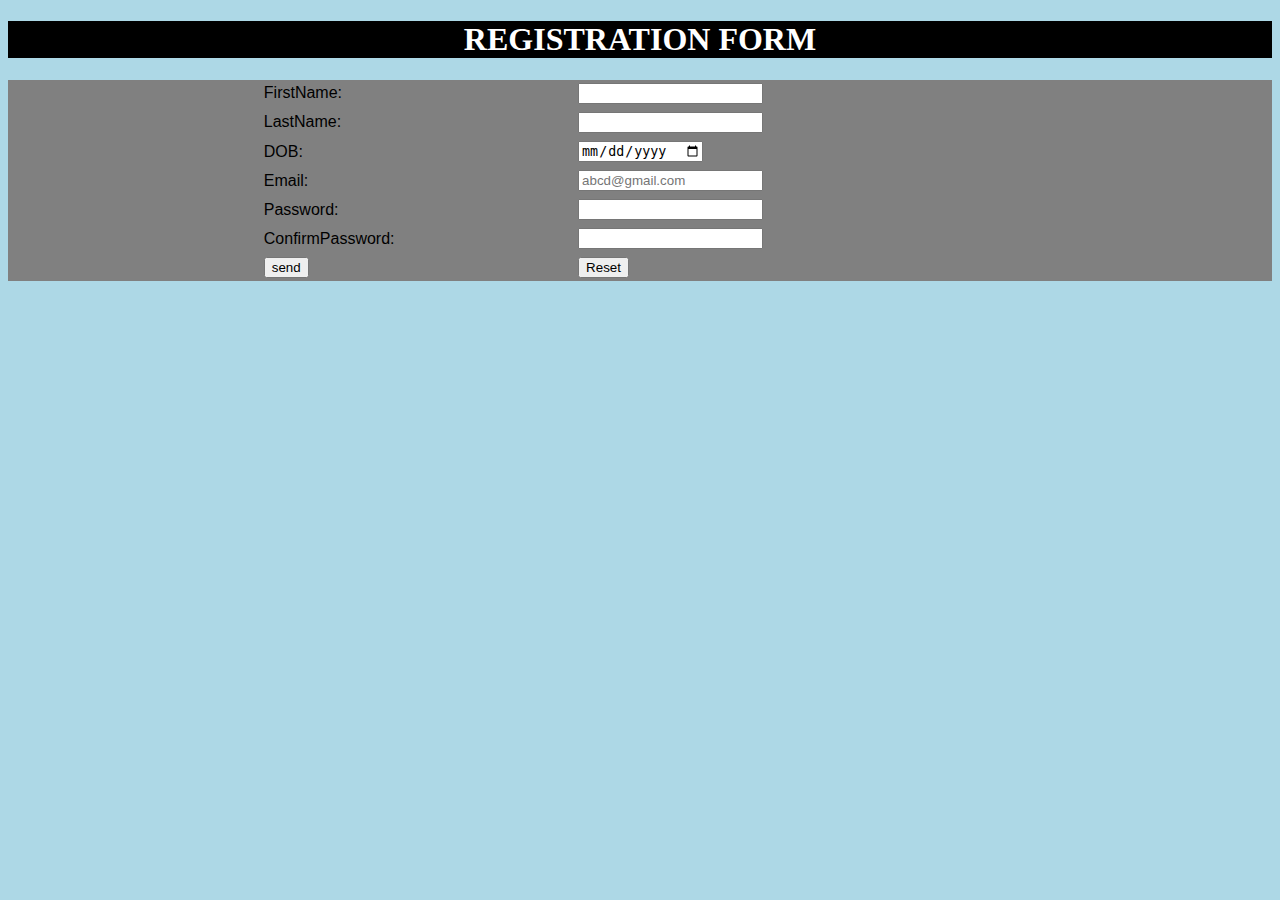
<file: index.html>
<!DOCTYPE html>
<html lang="en">
<head>
    <meta charset="UTF-8">
    <title>Title</title>
    <link rel="stylesheet" type="text/css" href="index_css.css">
</head>
<body>
<h1 text-align="center">REGISTRATION FORM</h1>
<div align="center">
    <form name="RegForm" autocomplete="off" action="Disp_Html.html" onclick="return validation_function()" method="post" >
        <table align="center">
            <tr><td>FirstName:</td><td><input type="text" id="fname_id" name="fname" onkeyup="firstname_validation()" ></td></tr>
            <tr><td></td><td id="fname_error"></td></tr>
            <tr><td>LastName:</td><td><input type="text"  id="lname_id" name="lname" onkeyup="lastname_validation()" ></td></tr>
            <tr><td></td><td id="lname_error"></td></tr>
            <tr><td>DOB:</td><td><input type="date" name="dob" id="dob_id" ></td></tr>
            <tr><td></td><td id="dob_error"></td></tr>
            <tr><td>Email:</td><td><input type="text" placeholder="abcd@gmail.com" name="email_id" id="emailId" onkeyup="email_validation()" ></td></tr>
            <tr><td></td><td id="email_error"></td></tr>
            <tr><td>Password:</td><td><input type="password" name="Password" id="pass" onkeyup="password_validation()"></td></tr>
            <tr><td></td><td id="password_error"></td></tr>
            <tr><td >ConfirmPassword:</td><td><input type="password" name="ConfirmPassword" id="cnfmpass" onkeyup="cpsw_validation()"></td></tr>
            <tr><td></td><td id="cpsw_error"></td></tr>
            <tr><td><input type="submit" value="send" name="Submit" ></td>
                <td><input type="reset" value="Reset" name="Reset"></td></tr>
        </table>
    </form>
</div>
</body>
<script src="Regd_Form_Validation.js"></script>
</html>
</file>
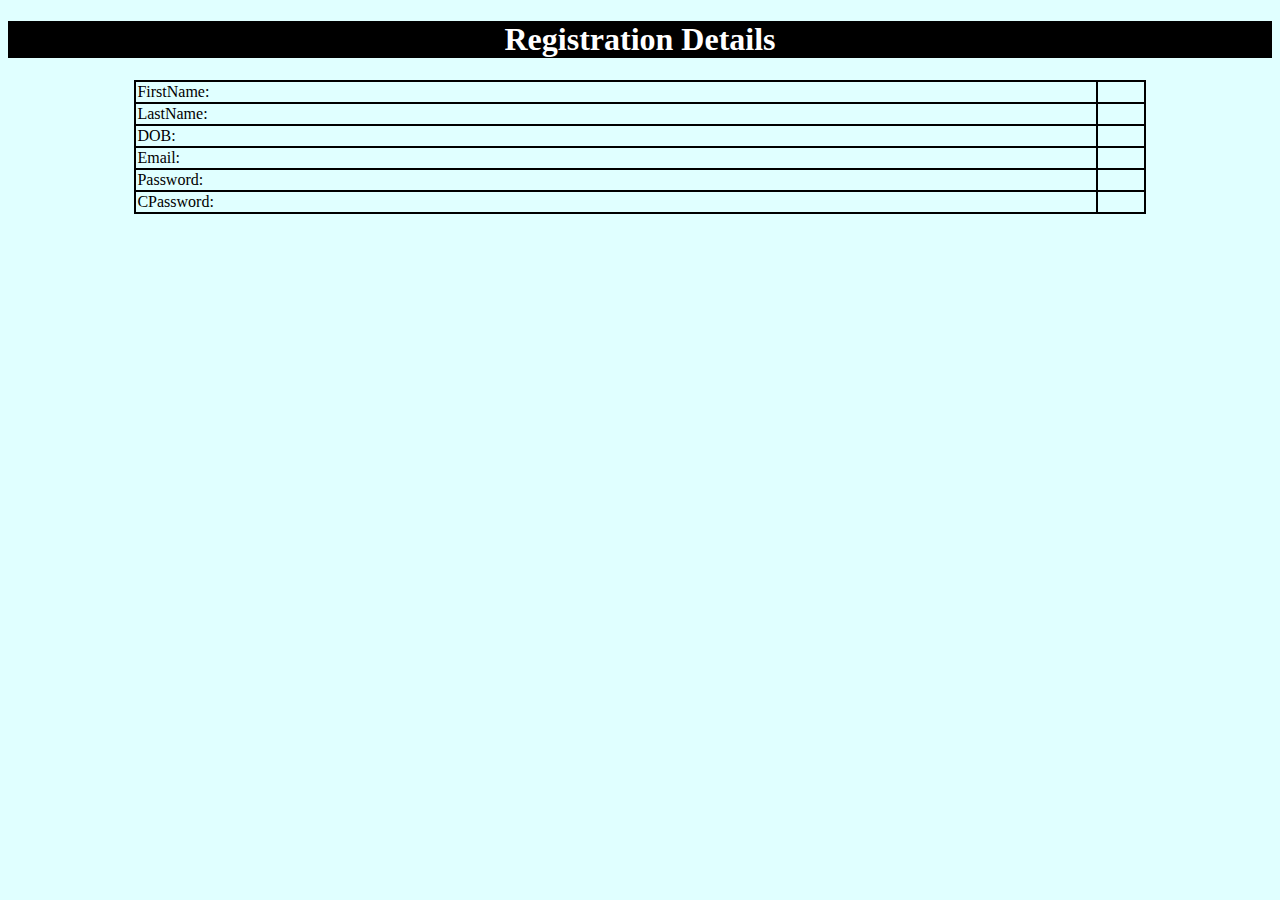
<file: Disp_Html.html>
<!DOCTYPE html>
<html lang="en">
<head>
    <meta charset="UTF-8">
    <title>Title</title>
    <link rel="stylesheet" type="text/css" href="Disp_css.css">
</head>
<body onload="init()">
<h1>Registration Details</h1>
<table align="center" >
    <tr><td>FirstName:</td><td id="fn_disp_id"></td></tr>
    <tr><td>LastName:</td><td id="ln_disp_id"></td></tr>
    <tr><td>DOB:</td><td id="dob_disp_id"></td></tr>
    <tr><td>Email:</td><td id="em_disp_id"></td></tr>
    <tr><td>Password:</td><td id="psw_disp_id"></td></tr>
    <tr><td>CPassword:</td><td id="cpswd_disp_id"></td></tr>
</table>
</body>
<script src="Display_Details.js"></script>
</html>
</file>
<file: index_css.css>
body{
    background-color: lightblue;
}
h1{
    background-color: black;
    color: white;
    text-align: center;
    width: 100%;
}
div{
    background-color: gray;
}

table{
    height:auto;
    width: 60%;
}
tr,td{
    font-family:sans-serif;
}

#fname_error{
    color: red;
}
#lname_error{
    color: red;
}
#dob_error{
    color: red;
}
#email_error{
    color: red;
}
#password_error{
    color: red;
}
#cpsw_error{
    color: red;
}
</file>
<file: Disp_css.css>
body{
    background-color: lightcyan;
}
table{
    border: 2px solid black;
    height:auto;
    width: 80%;
    border-collapse: collapse;
}
tr,td{
    border: 2px solid black;
    border-collapse: collapse;
}
h1{
    background-color: black;
    text-align: center;
    color: white;
}
</file>
